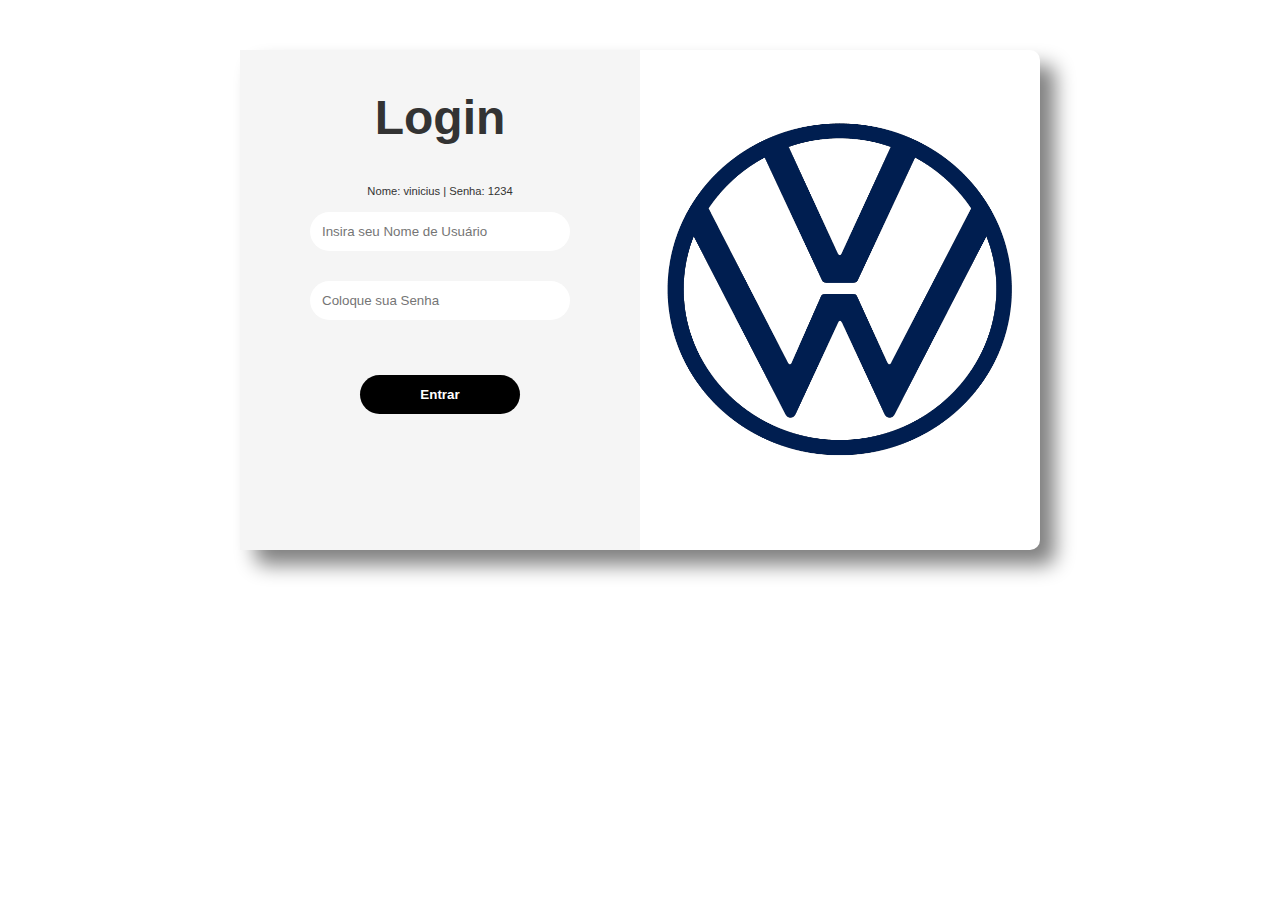
<file: index.html>
<!DOCTYPE html>
<html lang="en">

<head>
    <meta charset="UTF-8">
    <meta http-equiv="X-UA-Compatible" content="IE=edge">
    <meta name="viewport" content="width=device-width, initial-scale=1.0">
    <title>Tela de Login</title>
    <link rel="stylesheet" href="style.css">
    <script src="script.js"></script>
</head>

<body>
    <div class="container">
        <form action="" class="form" id="loginForm">
            <h2>Login</h2>
            <p id class="pzinho">Nome: vinicius | Senha: 1234</p>
            <input type="text" name="usuario" class="box" placeholder="Insira seu Nome de Usuário" required>
            <input type="password" name="senha" class="box" placeholder="Coloque sua Senha" required>
            <input type="submit" value="Entrar" id="entrar" onclick="javascript: loginForm()">
        </form>
        <div class="side">
            <img src="volks.png">
        </div>
    </div>
</body>

</html>
</file>
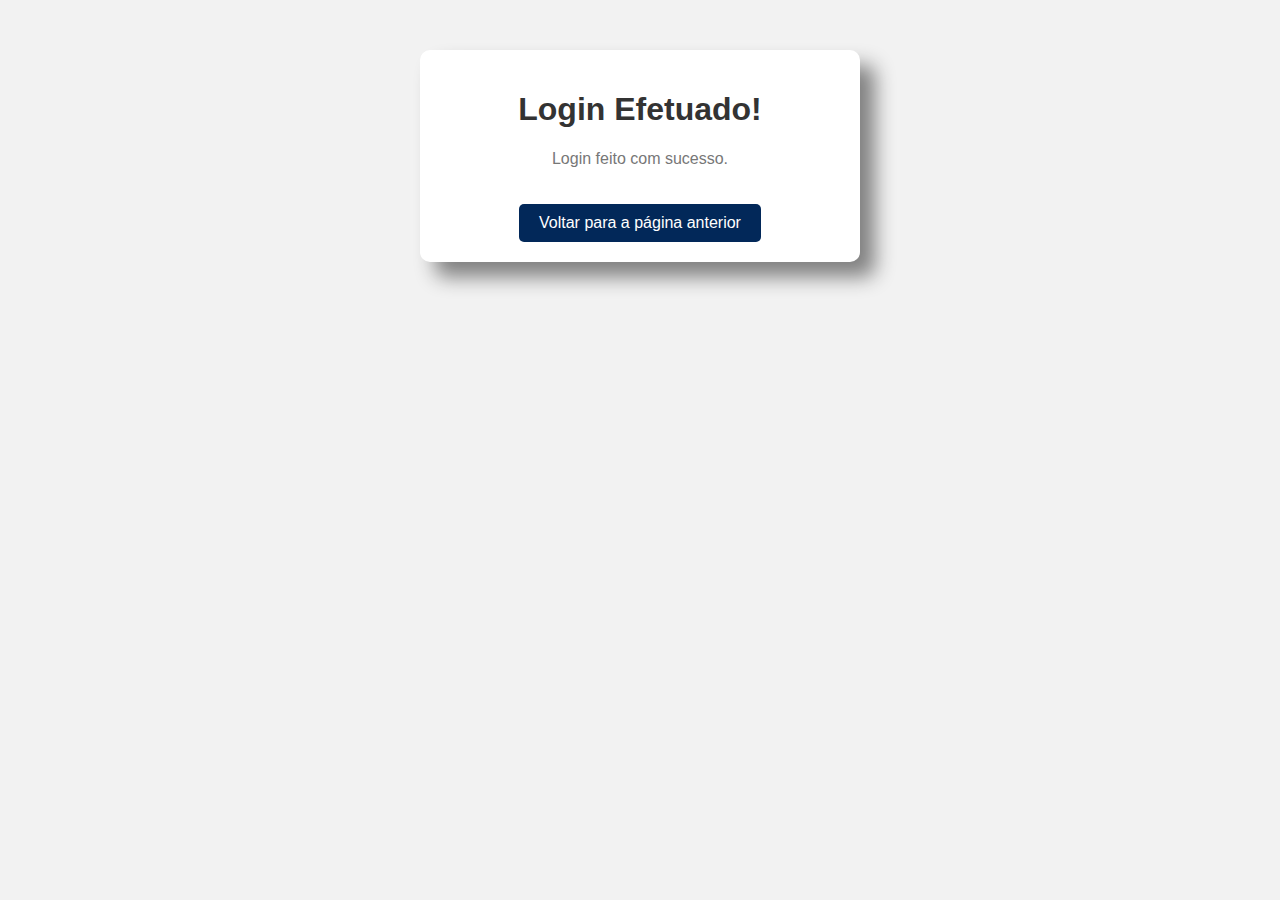
<file: pag2.html>
<!DOCTYPE html>
<html lang="en">
<head>
    <meta charset="UTF-8">
    <meta http-equiv="X-UA-Compatible" content="IE=edge">
    <meta name="viewport" content="width=device-width, initial-scale=1.0">
    <title>Login Efetuado</title>
    <style>
        body {
            font-family: Arial, sans-serif;
            background-color: #f2f2f2;
            text-align: center;
            margin: 0;
            padding: 0;
        }

        .container {
            background-color: #ffffff;
            border-radius: 10px;
            box-shadow: 15px 15px 20px gray;
            padding: 20px;
            margin: 50px auto;
            max-width: 400px;
        }

        h1 {
            color: #333;
        }

        p {
            color: #777;
        }

        .button {
            display: inline-block;
            background-color: #022859;
            color: #fff;
            padding: 10px 20px;
            margin-top: 20px;
            border-radius: 5px;
            text-decoration: none;
        }

        .button:hover {
            background-color: #011126;
        }
    </style>
</head>
<body>
    <div class="container">
        <h1>Login Efetuado!</h1>
        <p>Login feito com sucesso.</p>
        <a href="index.html" class="button">Voltar para a página anterior</a>
    </div>
</body>
</html>
</file>
<file: style.css>
* {
    margin: 0;
    padding: 0;
    box-sizing: border-box;
    font-family: sans-serif;
}

.container {
    display: flex;
    height: 500px;
    width: 800px;
    /* border: 1px solid gray; */
    margin: auto;
    margin-top: 50px;
    border-radius: 10px;
    box-shadow: 15px 15px 20px gray;
}

.form {
    display: flex;
    flex-direction: column;
    width: 50%;
    align-items: center;
    background-color: whitesmoke;
}

.form h2 {
    font-size: 3rem;
    margin: 40px;
    color: #333;
}

.pzinho {
    color: #333;
    font-size: 0.7rem;
}

.box     {
    padding: 12px;
    width: 65%;
    margin: 15px;
    border: none;
    outline: none;
    border-radius: 20px;
}

#entrar {
    padding: 12px 30px;
    width: 40%;
    margin-top: 40px;
    background-color: black;
    color: white;
    font-weight: bold;
    border: none;
    outline: none;
    border-radius: 20px;
}
#entrar:hover {
    cursor: pointer;
    background-color: #011C40;
}

.side {
    display: flex;
}

.side img {
    width: 350px;
    height: 350px;
    margin-top: 65px;
    margin-left: 25px;
}
</file>
